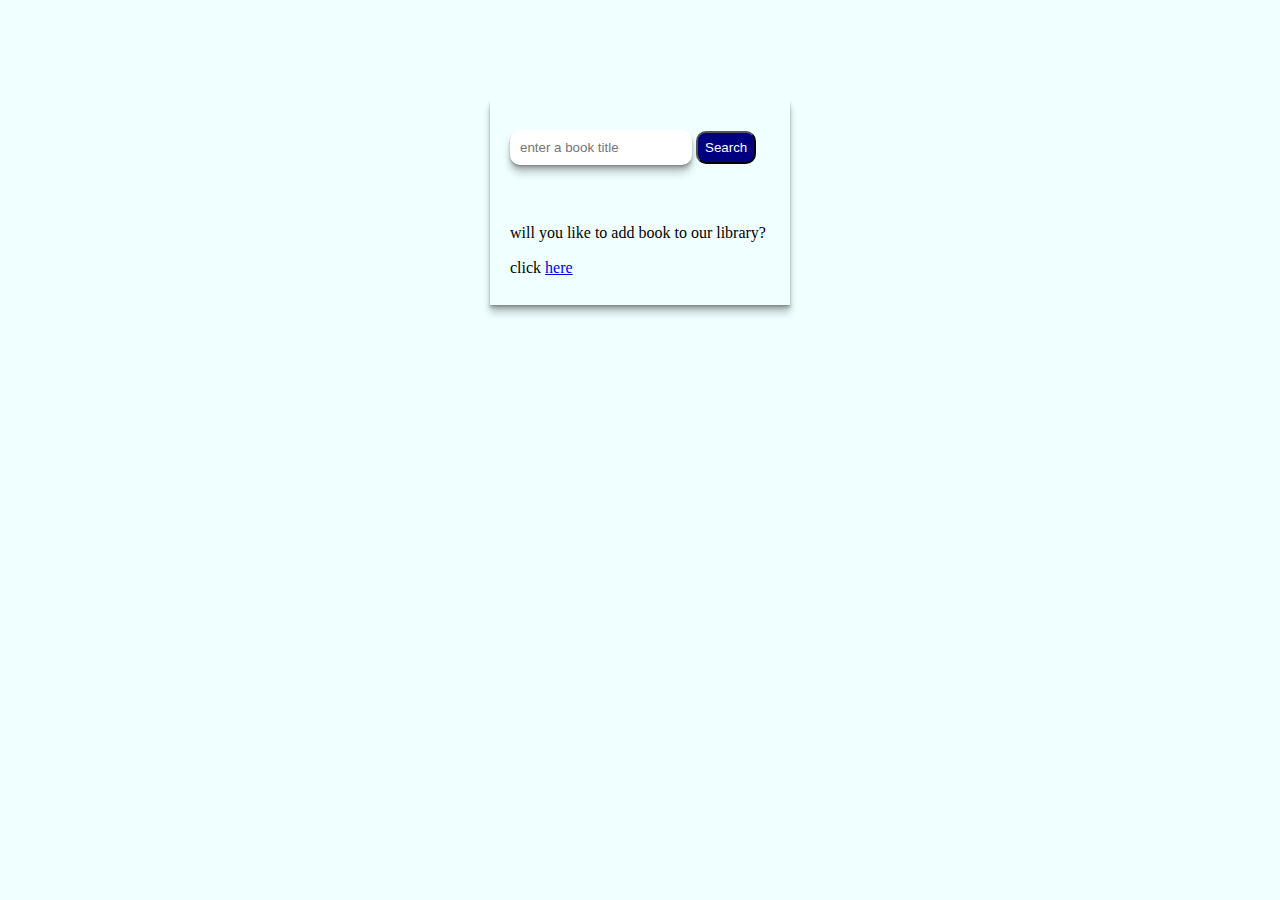
<file: index.html>
<!DOCTYPE html>
<html lang="en">
  <head>
    <meta charset="UTF-8" />
    <meta name="viewport" content="width=device-width, initial-scale=1.0" />
    <title>javascript library</title>
    <link rel="stylesheet" href="styles.css" />
  </head>
  <body>
    <main>
      <div class="container">
        <form action="">
          <input
            type="text"
            id="input"
            class="input"
            placeholder="enter a book title"
          />
          <input
            class="btn"
            type="button"
            value="Search"
            onclick="handleClick()"
          />
        </form>
        <div id="result"></div>

        <p>
          will you like to add book to our library? click
          <a href="library.html"> here</a>
        </p>
      </div>
    </main>
    <script src="index.js"></script>
  </body>
</html>
</file>
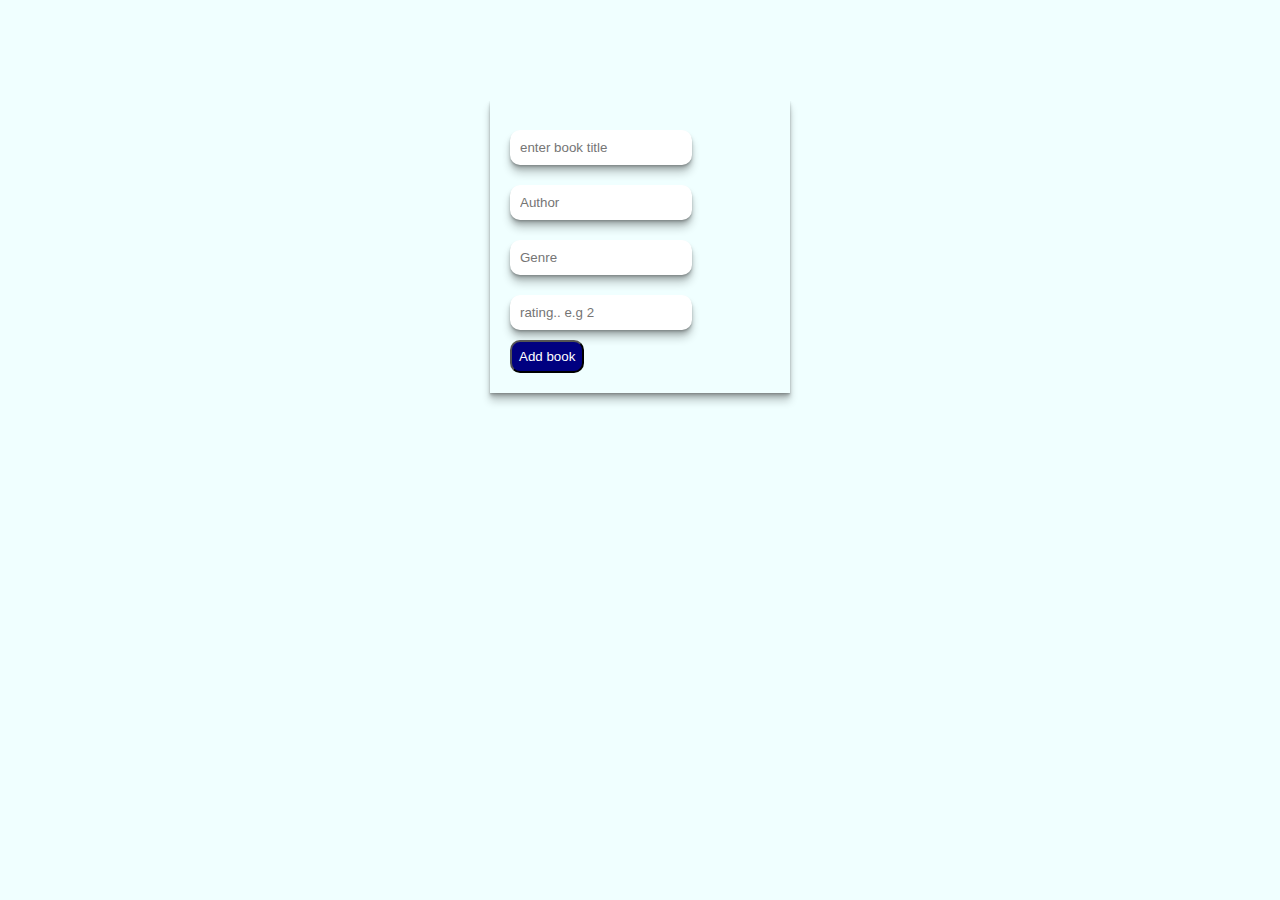
<file: library.html>
<!DOCTYPE html>
<html lang="en">
  <head>
    <meta charset="UTF-8" />
    <meta name="viewport" content="width=device-width, initial-scale=1.0" />
    <title>Document</title>
    <link rel="stylesheet" href="styles.css" />
  </head>
  <body>
    <div class="container">
      <form action="">
        <input
          class="input"
          type="text"
          id="title"
          placeholder="enter book title"
        />
        <input class="input" type="text" id="author" placeholder="Author" />
        <input class="input" type="text" id="genre" placeholder="Genre" />
        <input
          class="input"
          id="rating"
          type="number"
          placeholder="rating.. e.g 2"
        />
        <input class="btn" type="button" onclick="addBook()" value="Add book" />
      </form>
    </div>

    <script src="library.js"></script>
  </body>
</html>
</file>
<file: styles.css>
*{
    margin: 0;
    padding: 0;
    box-sizing: border-box;
}
body{
    background-color: azure;
    align-items: center;

}
main{
    width: 80%;
    margin: auto;
    align-items: center;
}
.container{
    width: 300px;
    box-shadow: 0 1px 1px rgba(0,0,0,0.08), 0 2px 2px rgba(0,0,0,0.12), 0 4px 4px rgba(0,0,0,0.16), 0 8px 8px rgba(0,0,0,0.20);
    margin: auto;
    padding: 20px;
    margin-top: 100px;
    align-items: center;

}
form{
    width: 100%;
    display: block;
    margin: auto;
    align-items: center;

}

.input{
    margin: 10px auto;
    border: none;border-color: rgb(219, 216, 216);
    box-shadow: 0 1px 1px rgba(0,0,0,0.08), 0 2px 2px rgba(0,0,0,0.12), 0 4px 4px rgba(0,0,0,0.16), 0 8px 8px rgba(0,0,0,0.20);
    padding: 10px ;
    outline: none;
    width: 70%;
    border-radius: 10px;
}

div{
    width: 300px;
    padding: 20px;
    display: flex;
    flex-direction: column;
    margin: auto;
}
div p{
    font-size: 16px;
    line-height: 35px;
}
.btn{
    padding: 7px;
    border-radius: 10px;
    background-color: navy;
    color: white;
    cursor: pointer;
}
</file>
